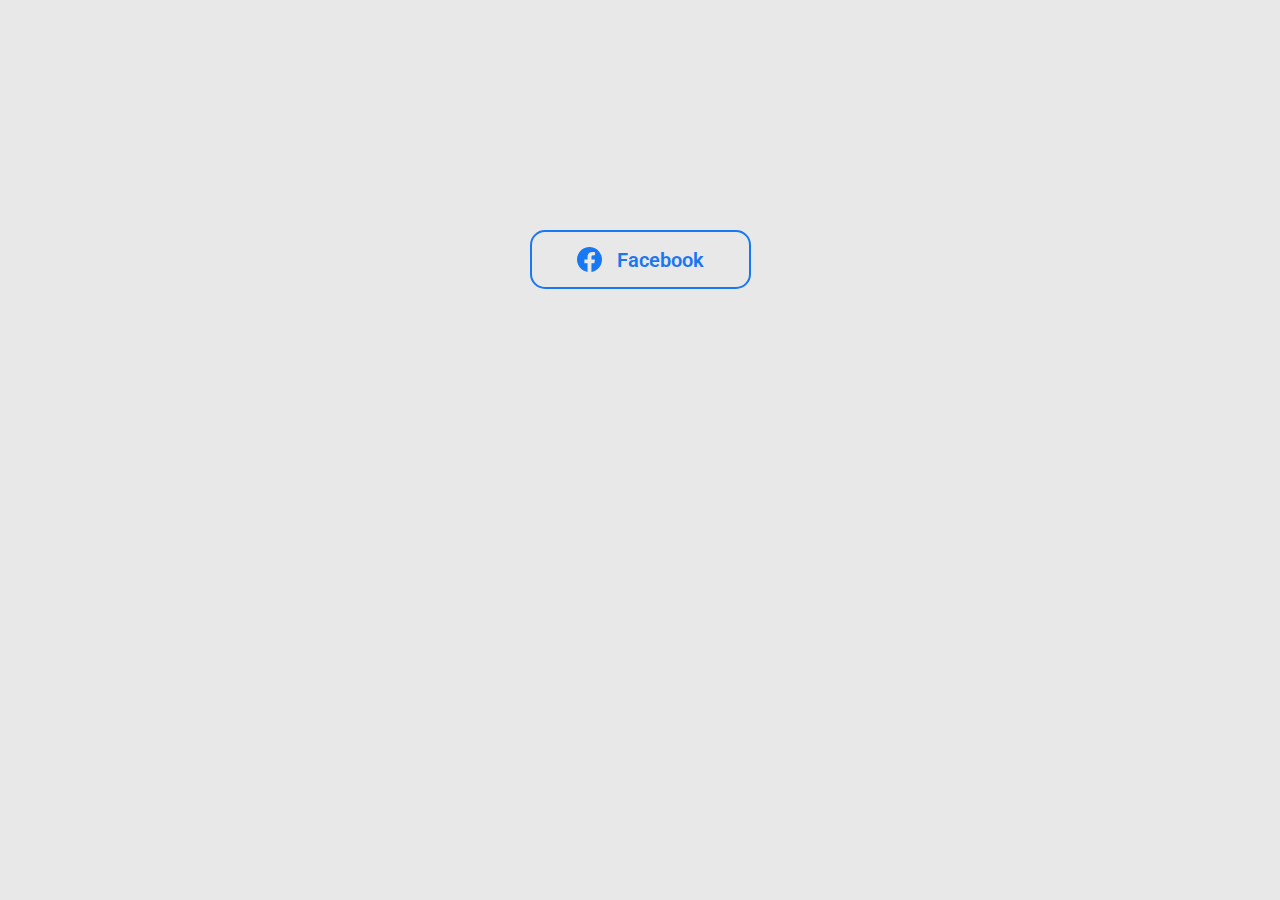
<file: buttons/facebook_button/index.html>
<!DOCTYPE html>
<html>
    <head>
        <link href="style/default-style.css" rel="stylesheet">
        <link href="style/component-style.css" rel="stylesheet">
    </head>
    <body style="background-color: #e8e8e8;">
        <section>
          <a class="social-btn facebook" href="#">
            <svg
              viewBox="0 0 16 16"
              class="bi bi-facebook"
              fill="currentColor"
              height="25"
              width="25"
              xmlns="http://www.w3.org/2000/svg">
              <path
                d="M16 8.049c0-4.446-3.582-8.05-8-8.05C3.58 0-.002 3.603-.002 8.05c0 4.017 2.926 7.347 6.75 7.951v-5.625h-2.03V8.05H6.75V6.275c0-2.017 1.195-3.131 3.022-3.131.876 0 1.791.157 1.791.157v1.98h-1.009c-.993 0-1.303.621-1.303 1.258v1.51h2.218l-.354 2.326H9.25V16c3.824-.604 6.75-3.934 6.75-7.951"
              ></path>
            </svg>
          <p>Facebook</p>
        </a>
        </section>
    </body>
</html>
</file>
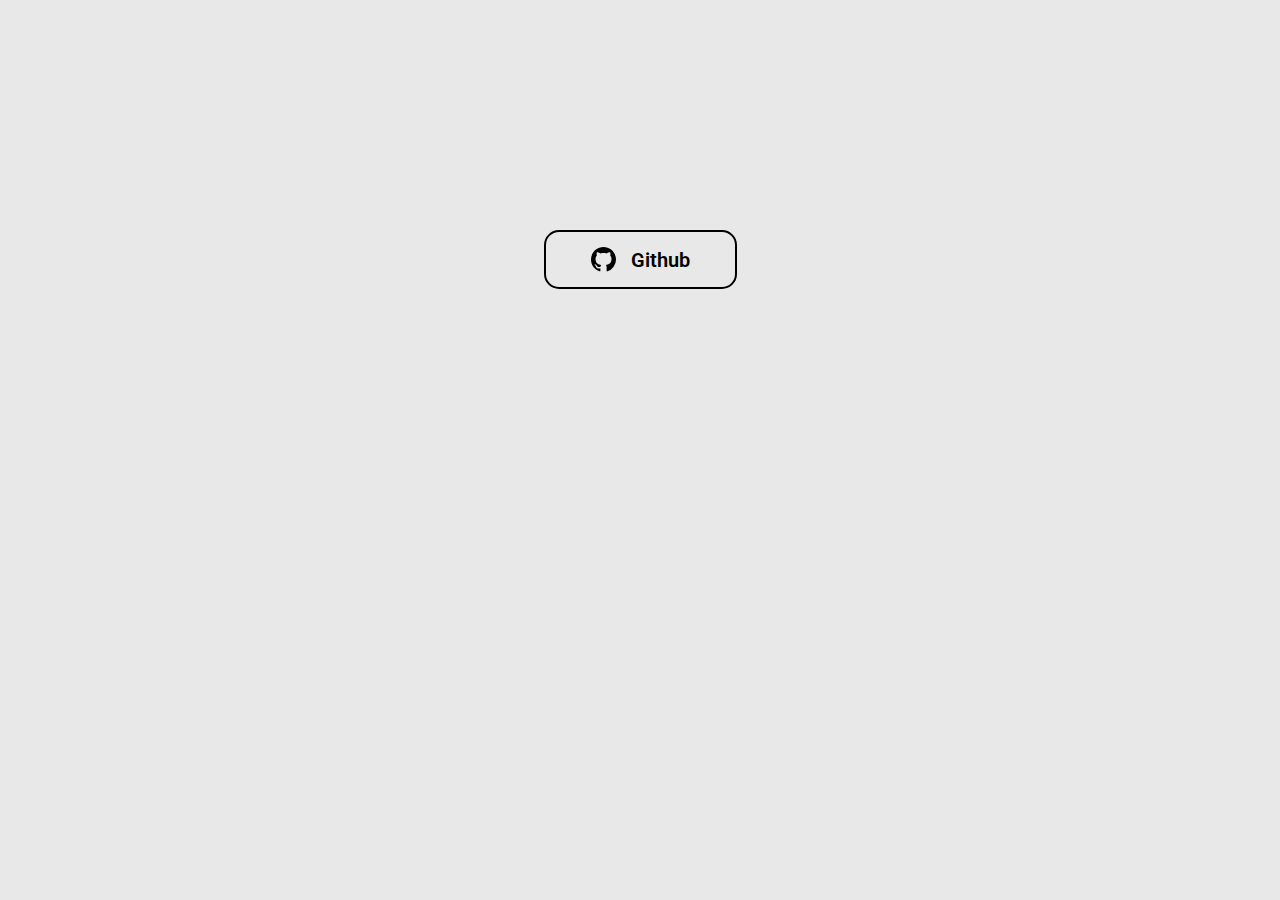
<file: buttons/github_button/index.html>
<!DOCTYPE html>
<html>
    <head>
        <link href="style/default-style.css" rel="stylesheet">
        <link href="style/component-style.css" rel="stylesheet">
    </head>
    <body style="background-color: #e8e8e8;">
        <section>
          <a href="#" class="social-btn github">
            <svg
              viewBox="0 0 16 16"
              class="bi bi-github"
              fill="currentColor"
              height="25"
              width="25"
              xmlns="http://www.w3.org/2000/svg"
            >
              <path
                d="M8 0C3.58 0 0 3.58 0 8c0 3.54 2.29 6.53 5.47 7.59.4.07.55-.17.55-.38 0-.19-.01-.82-.01-1.49-2.01.37-2.53-.49-2.69-.94-.09-.23-.48-.94-.82-1.13-.28-.15-.68-.52-.01-.53.63-.01 1.08.58 1.23.82.72 1.21 1.87.87 2.33.66.07-.52.28-.87.51-1.07-1.78-.2-3.64-.89-3.64-3.95 0-.87.31-1.59.82-2.15-.08-.2-.36-1.02.08-2.12 0 0 .67-.21 2.2.82.64-.18 1.32-.27 2-.27s1.36.09 2 .27c1.53-1.04 2.2-.82 2.2-.82.44 1.1.16 1.92.08 2.12.51.56.82 1.27.82 2.15 0 3.07-1.87 3.75-3.65 3.95.29.25.54.73.54 1.48 0 1.07-.01 1.93-.01 2.2 0 .21.15.46.55.38A8.01 8.01 0 0 0 16 8c0-4.42-3.58-8-8-8"
              ></path>
            </svg>
            <p>Github</p>
          </a>
        </section>
    </body>
</html>
</file>
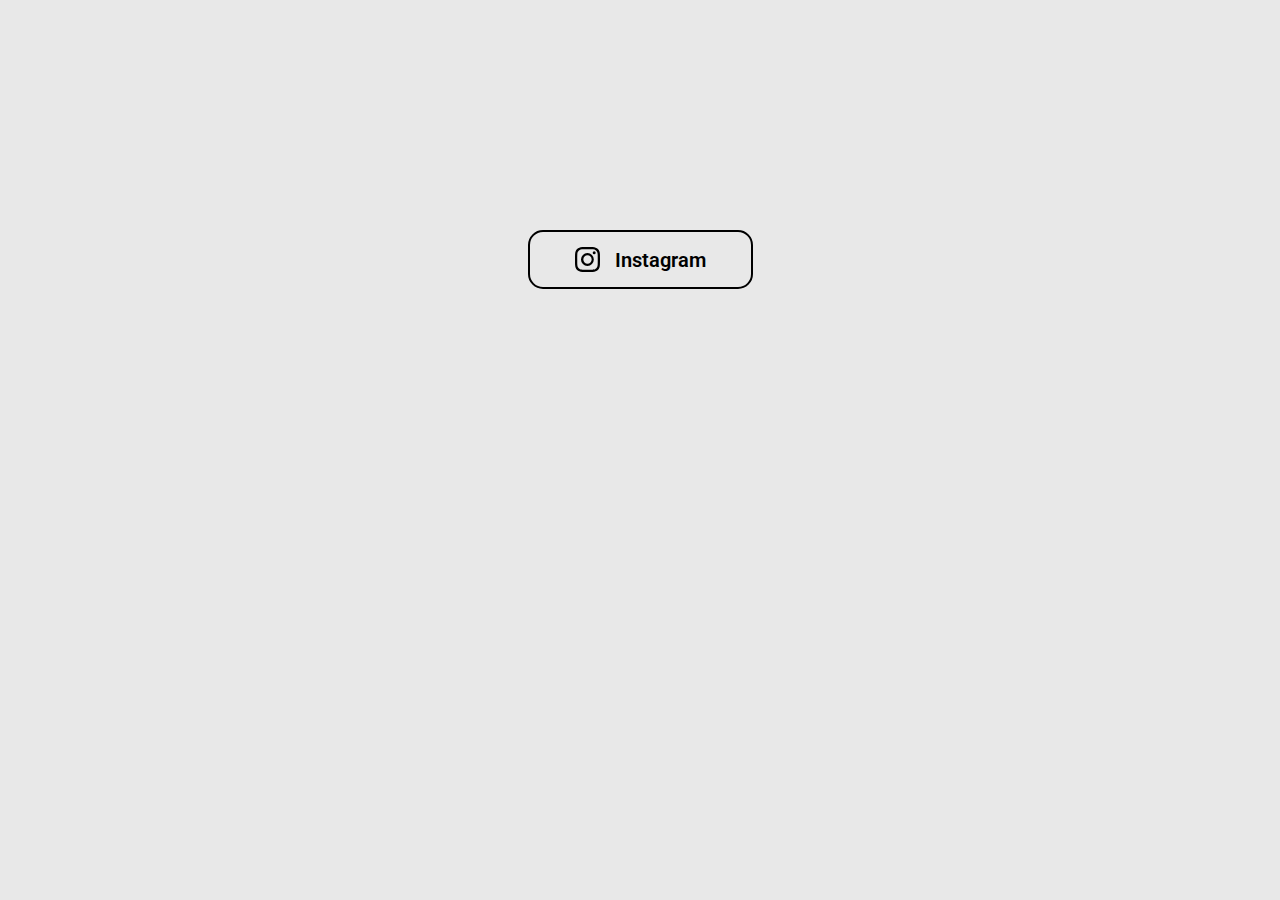
<file: buttons/instagram_button/index.html>
<!DOCTYPE html>
<html>

<head>
  <link href="style/default-style.css" rel="stylesheet">
  <link href="style/component-style.css" rel="stylesheet">
</head>

<body style="background-color: #e8e8e8;">
  <section>
    <a href="#" class="social-btn instagram">
      <svg xmlns="http://www.w3.org/2000/svg" width="25" height="25" fill="currentColor" class="bi bi-instagram"
        viewBox="0 0 16 16">
        <path
          d="M8 0C5.829 0 5.556.01 4.703.048 3.85.088 3.269.222 2.76.42a3.9 3.9 0 0 0-1.417.923A3.9 3.9 0 0 0 .42 2.76C.222 3.268.087 3.85.048 4.7.01 5.555 0 5.827 0 8.001c0 2.172.01 2.444.048 3.297.04.852.174 1.433.372 1.942.205.526.478.972.923 1.417.444.445.89.719 1.416.923.51.198 1.09.333 1.942.372C5.555 15.99 5.827 16 8 16s2.444-.01 3.298-.048c.851-.04 1.434-.174 1.943-.372a3.9 3.9 0 0 0 1.416-.923c.445-.445.718-.891.923-1.417.197-.509.332-1.09.372-1.942C15.99 10.445 16 10.173 16 8s-.01-2.445-.048-3.299c-.04-.851-.175-1.433-.372-1.941a3.9 3.9 0 0 0-.923-1.417A3.9 3.9 0 0 0 13.24.42c-.51-.198-1.092-.333-1.943-.372C10.443.01 10.172 0 7.998 0zm-.717 1.442h.718c2.136 0 2.389.007 3.232.046.78.035 1.204.166 1.486.275.373.145.64.319.92.599s.453.546.598.92c.11.281.24.705.275 1.485.039.843.047 1.096.047 3.231s-.008 2.389-.047 3.232c-.035.78-.166 1.203-.275 1.485a2.5 2.5 0 0 1-.599.919c-.28.28-.546.453-.92.598-.28.11-.704.24-1.485.276-.843.038-1.096.047-3.232.047s-2.39-.009-3.233-.047c-.78-.036-1.203-.166-1.485-.276a2.5 2.5 0 0 1-.92-.598 2.5 2.5 0 0 1-.6-.92c-.109-.281-.24-.705-.275-1.485-.038-.843-.046-1.096-.046-3.233s.008-2.388.046-3.231c.036-.78.166-1.204.276-1.486.145-.373.319-.64.599-.92s.546-.453.92-.598c.282-.11.705-.24 1.485-.276.738-.034 1.024-.044 2.515-.045zm4.988 1.328a.96.96 0 1 0 0 1.92.96.96 0 0 0 0-1.92m-4.27 1.122a4.109 4.109 0 1 0 0 8.217 4.109 4.109 0 0 0 0-8.217m0 1.441a2.667 2.667 0 1 1 0 5.334 2.667 2.667 0 0 1 0-5.334">
        </path>
      </svg>
      <p>Instagram</p>
    </a>

  </section>
</body>

</html>
</file>
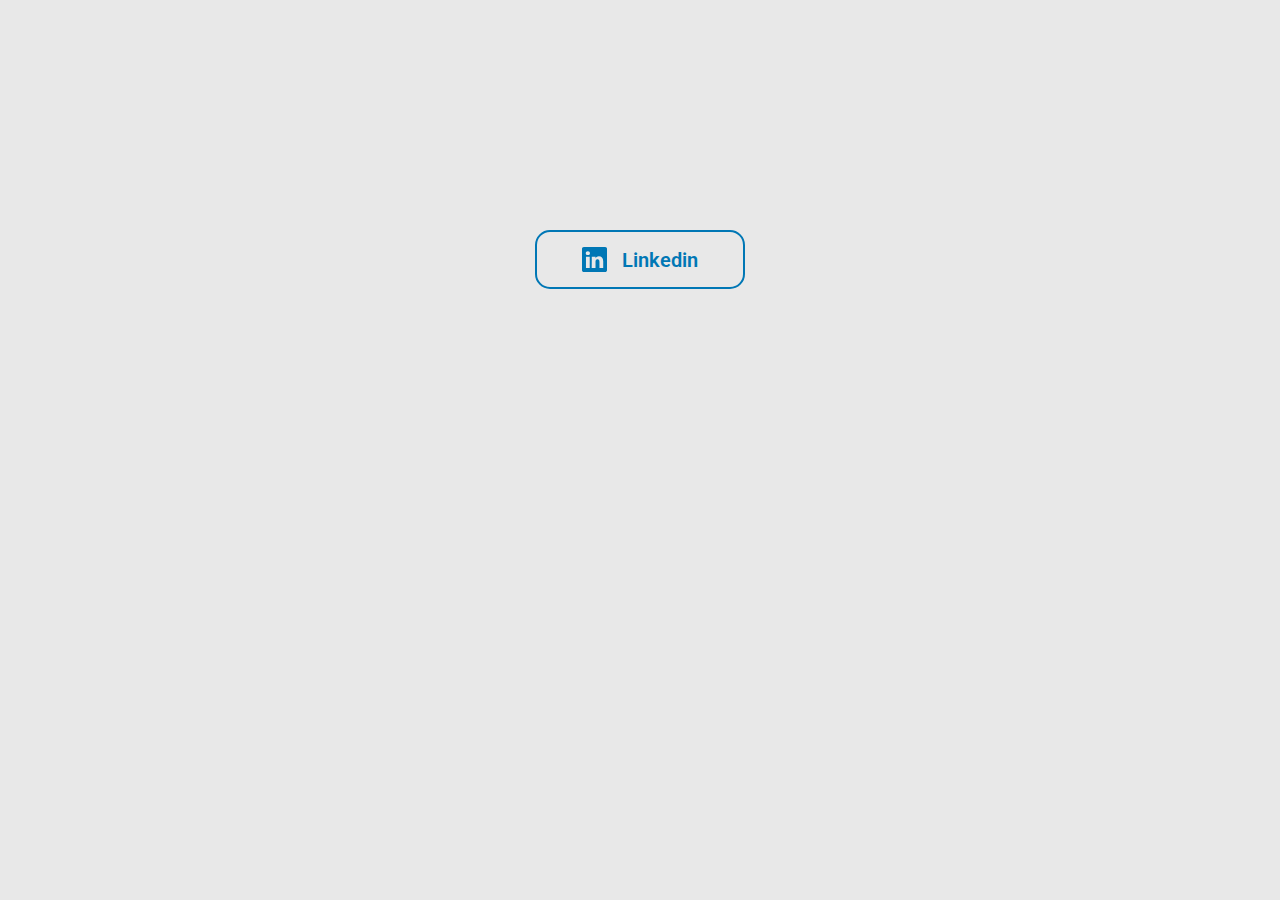
<file: buttons/linkedin_button/index.html>
<!DOCTYPE html>
<html>

<head>
  <link href="style/default-style.css" rel="stylesheet">
  <link href="style/component-style.css" rel="stylesheet">
</head>

<body style="background-color: #e8e8e8;">
  <section>
    <a href="#" class="social-btn linkedin">
      <svg viewBox="0 0 16 16" class="bi bi-linkedin" fill="currentColor" height="25" width="25"
        xmlns="http://www.w3.org/2000/svg">
        <path
          d="M0 1.146C0 .513.526 0 1.175 0h13.65C15.474 0 16 .513 16 1.146v13.708c0 .633-.526 1.146-1.175 1.146H1.175C.526 16 0 15.487 0 14.854zm4.943 12.248V6.169H2.542v7.225zm-1.2-8.212c.837 0 1.358-.554 1.358-1.248-.015-.709-.52-1.248-1.342-1.248S2.4 3.226 2.4 3.934c0 .694.521 1.248 1.327 1.248zm4.908 8.212V9.359c0-.216.016-.432.08-.586.173-.431.568-.878 1.232-.878.869 0 1.216.662 1.216 1.634v3.865h2.401V9.25c0-2.22-1.184-3.252-2.764-3.252-1.274 0-1.845.7-2.165 1.193v.025h-.016l.016-.025V6.169h-2.4c.03.678 0 7.225 0 7.225z">
        </path>
      </svg>
      <p>Linkedin</p>
    </a>
  </section>
</body>

</html>
</file>
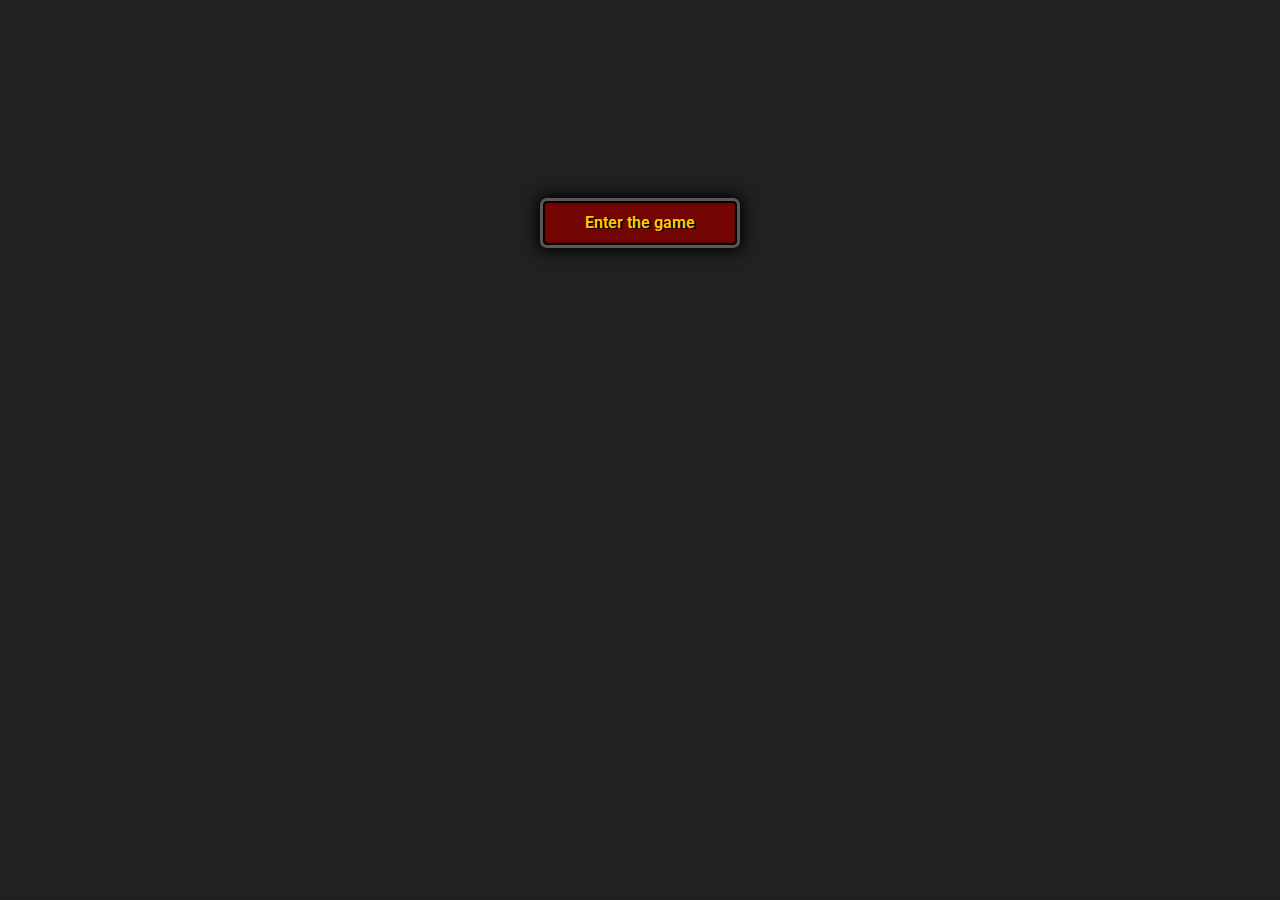
<file: buttons/warcraft_action_button/index.html>
<!DOCTYPE html>
<html>
    <head>
        <link href="style.css" rel="stylesheet">
        <style>
            @import url('https://fonts.googleapis.com/css2?family=Roboto:ital,wght@0,100..900;1,100..900&display=swap');

            * {
                font-family: "Roboto", sans-serif;
            }
        </style>
    </head>
    <body style="background-color: #212121;">
        <center style="padding-top: 15%;">
            <button class="button">Enter the game</button>
        </center>
    </body>
</html>
</file>
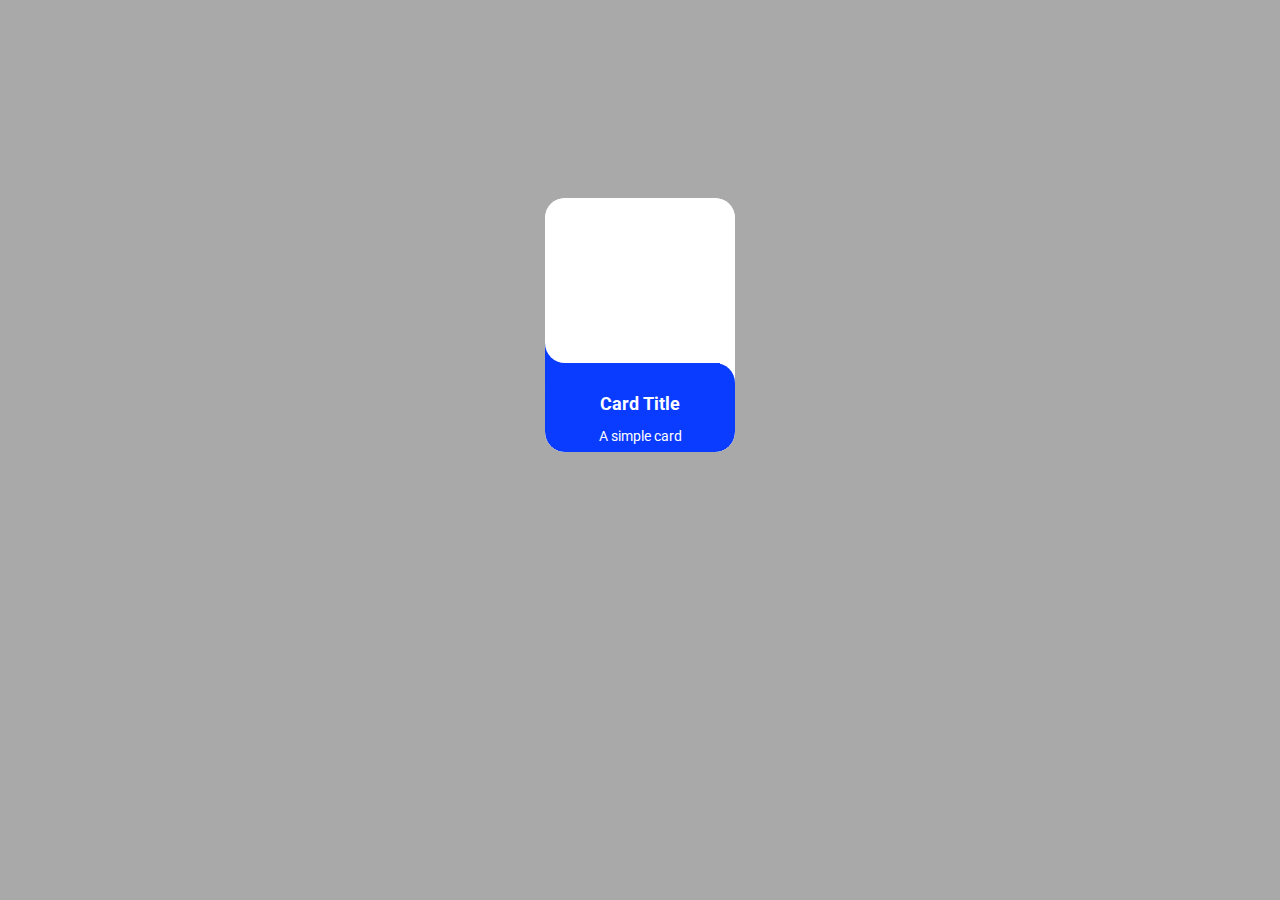
<file: Cards/card_01/index.html>
<!DOCTYPE html>
<html>
    <head>
        <link href="style.css" rel="stylesheet">
        <style>
            @import url('https://fonts.googleapis.com/css2?family=Roboto:ital,wght@0,100..900;1,100..900&display=swap');

            * {
                font-family: "Roboto", sans-serif;
            }
        </style>
    </head>
    <body style="background-color: darkgray;">
        <center style="padding-top: 15%;">
            <div class="card">
                <div class="top-card"></div>
                <div class="bottom-card">
                  <div class="card-content">
                    <span class="card-title">Card Title</span>
                    <p class="card-txt">A simple card</p>
                    <a href="#" class="card-btn">Read More</a>
                  </div>
                </div>
              </div>              
        </center>
    </body>
</html>
</file>
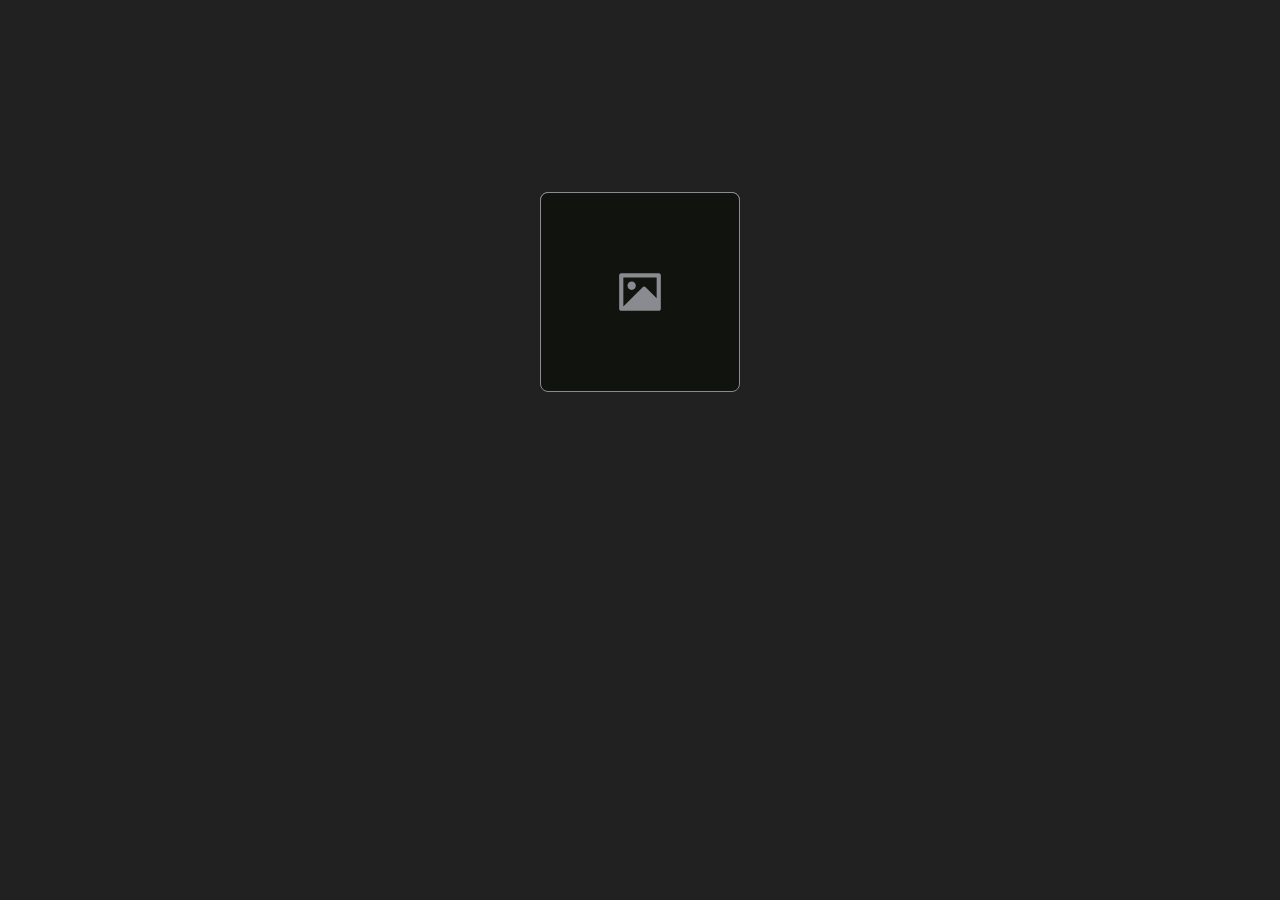
<file: Cards/card_02/index.html>
<!DOCTYPE html>
<html>
    <head>
        <link href="style/default-style.css" rel="stylesheet">
        <link href="style/component-style.css" rel="stylesheet">
    </head>
    <body style="background-color: #212121;">
        <section>
            <div class="card">
                <div class="top-card">
                  <svg viewBox="0 0 24 24" xmlns="http://www.w3.org/2000/svg">
                    <path
                      d="M20 5H4V19L13.2923 9.70649C13.6828 9.31595 14.3159 9.31591 14.7065 9.70641L20 15.0104V5ZM2 3.9934C2 3.44476 2.45531 3 2.9918 3H21.0082C21.556 3 22 3.44495 22 3.9934V20.0066C22 20.5552 21.5447 21 21.0082 21H2.9918C2.44405 21 2 20.5551 2 20.0066V3.9934ZM8 11C6.89543 11 6 10.1046 6 9C6 7.89543 6.89543 7 8 7C9.10457 7 10 7.89543 10 9C10 10.1046 9.10457 11 8 11Z"
                    ></path>
                  </svg>
                </div>
                <div class="bottom-card">
                  <p class="bottom-card-title">Card Title</p>
                  <p class="bottom-card-content">Content</p>
                </div>
              </div>            
        </section>
    </body>
</html>
</file>
<file: buttons/facebook_button/style/default-style.css>
@import url('https://fonts.googleapis.com/css2?family=Roboto:ital,wght@0,100..900;1,100..900&display=swap');

* {
    font-family: "Roboto", sans-serif;
    margin: 0;
    padding: 0;
    box-sizing: border-box;
}

section {
    padding-top: 15%;
    display: flex;
    justify-content: center;
    align-items: center;
}
</file>
<file: buttons/facebook_button/style/component-style.css>
.social-btn {
  color: black;
  text-decoration: none;
  margin: 3%;
  position: relative;
  padding: 15px 45px;
  border-radius: 15px;
  border: 2px solid;
  display: flex;
  align-items: center;
  gap: 15px;
  overflow: hidden;
  transition:
    color 0.3s ease,
    border-color 0.3s ease;
}
.social-btn p {
  font-size: 20px;
  font-weight: 600;
}
.facebook {
  border-color: #1877f2;
  color: #1877f2;
}

.facebook::before {
  content: "";
  position: absolute;
  top: 0;
  left: -100%;
  width: 100%;
  height: 100%;
  background: #1877f2;
  transition: left 0.3s ease;
  z-index: 0;
}

.facebook:hover::before {
  left: 0;
}

.social-btn:hover {
  color: white;
  border-color: white;
}

.social-btn > * {
  position: relative;
  z-index: 1;
}
</file>
<file: buttons/github_button/style/default-style.css>
@import url('https://fonts.googleapis.com/css2?family=Roboto:ital,wght@0,100..900;1,100..900&display=swap');

* {
    font-family: "Roboto", sans-serif;
    margin: 0;
    padding: 0;
    box-sizing: border-box;
}

section {
    padding-top: 15%;
    display: flex;
    justify-content: center;
    align-items: center;
}
</file>
<file: buttons/github_button/style/component-style.css>
.social-btn {
  color: black;
  text-decoration: none;
  margin: 3%;
  position: relative;
  padding: 15px 45px;
  border-radius: 15px;
  border: 2px solid;
  display: flex;
  align-items: center;
  gap: 15px;
  overflow: hidden;
  transition:
    color 0.3s ease,
    border-color 0.3s ease;
}
.social-btn p {
  font-size: 20px;
  font-weight: 600;
}

.github {
  border-color: black;
  color: black;
}

.github::before {
  content: "";
  position: absolute;
  top: 0;
  left: -100%;
  width: 100%;
  height: 100%;
  background: black;
  transition: left 0.3s ease;
  z-index: 0;
}

.github:hover::before {
  left: 0;
}

.social-btn:hover {
  color: white;
  border-color: white;
}

.social-btn > * {
  position: relative;
  z-index: 1;
}
</file>
<file: buttons/instagram_button/style/default-style.css>
@import url('https://fonts.googleapis.com/css2?family=Roboto:ital,wght@0,100..900;1,100..900&display=swap');

* {
    font-family: "Roboto", sans-serif;
    margin: 0;
    padding: 0;
    box-sizing: border-box;
}

section {
    padding-top: 15%;
    display: flex;
    justify-content: center;
    align-items: center;
}
</file>
<file: buttons/instagram_button/style/component-style.css>
.social-btn {
  color: black;
  text-decoration: none;
  margin: 3%;
  position: relative;
  padding: 15px 45px;
  border-radius: 15px;
  border: 2px solid;
  display: flex;
  align-items: center;
  gap: 15px;
  overflow: hidden;
  transition:
    color 0.3s ease,
    border-color 0.3s ease;
}
.social-btn p {
  font-size: 20px;
  font-weight: 600;
}

.instagram::before {
  content: "";
  position: absolute;
  top: 0;
  left: -100%;
  width: 100%;
  height: 100%;
  background: linear-gradient(
    35deg,
    #f58529,
    #feda77,
    #dd2a7b,
    #8134af,
    #515bd4
  );
  transition: left 0.3s ease;
  z-index: 0;
}

.instagram:hover::before {
  left: 0;
}

.social-btn:hover {
  color: black;
  border-color: black;
}

.social-btn > * {
  position: relative;
  z-index: 1;
}
</file>
<file: buttons/linkedin_button/style/default-style.css>
@import url('https://fonts.googleapis.com/css2?family=Roboto:ital,wght@0,100..900;1,100..900&display=swap');

* {
    font-family: "Roboto", sans-serif;
    margin: 0;
    padding: 0;
    box-sizing: border-box;
}

section {
    padding-top: 15%;
    display: flex;
    justify-content: center;
    align-items: center;
}
</file>
<file: buttons/linkedin_button/style/component-style.css>
.social-btn {
  color: black;
  text-decoration: none;
  margin: 3%;
  position: relative;
  padding: 15px 45px;
  border-radius: 15px;
  border: 2px solid;
  display: flex;
  align-items: center;
  gap: 15px;
  overflow: hidden;
  transition:
    color 0.3s ease,
    border-color 0.3s ease;
}

.social-btn p {
  font-size: 20px;
  font-weight: 600;
}

.linkedin {
  border-color: #0077b5;
  color: #0077b5;
}

.linkedin::before {
  content: "";
  position: absolute;
  top: 0;
  left: -100%;
  width: 100%;
  height: 100%;
  background: #1877f2;
  transition: left 0.3s ease;
  z-index: 0;
}

.linkedin:hover::before {
  left: 0;
}

.social-btn:hover {
  color: white;
  border-color: white;
}

.social-btn>* {
  position: relative;
  z-index: 1;
}
</file>
<file: buttons/warcraft_action_button/style.css>
.button {
    cursor: pointer;
    border: solid;
    border-color: #5b5958;
    border-radius: 7px;
    width: 200px;
    height: 50px;
    background-color: #730603;
    color: #ffc900;
    font-size: 1rem;
    font-weight: 600;
    text-shadow: black 2px 1px;
    -web-kit-box-shadow: inset 0px 0px 1.5px 2px #000000, 0px 0px 15px 3px #000000;
    box-shadow: inset 0px 0px 1.5px 2px #000000, 0px 0px 15px 3px #000000;
  }
  .button:hover {
    background-color: #a50000;
  }
</file>
<file: Cards/card_01/style.css>
.card {
    position: relative;
    width: 190px;
    height: 254px;
    background-color: #fff;
    border-radius: 20px;
    /*box-shadow: 0px 5px 5px #313131;*/
    overflow: hidden;
  }
  
  .top-card {
    border-top-left-radius: 20px;
    border-top-right-radius: 20px;
    height: 65%;
    transition: height 0.3s ease;
    background-color: #fff;
  }
  
  .bottom-card {
    border-top-right-radius: 20px;
    border-bottom-left-radius: 20px;
    border-bottom-right-radius: 20px;
    height: 35%;
    transition: height 0.3s ease;
    background-color: #0a3cff;
  }
  
  .bottom-card::before {
    content: "";
    position: absolute;
    background-color: transparent;
    bottom: 89px;
    left: 0;
    height: 50px;
    width: 175px;
    transition: bottom 0.3s ease;
    border-bottom-left-radius: 20px;
    box-shadow: 0 30px 0 0 #0a3cff;
  }
  
  .card-content {
    padding-top: 16%;
    display: flex;
    flex-direction: column;
    justify-content: center;
    align-items: center;
    color: #fff;
  }
  .card-title {
    font-weight: 700;
    font-size: 18px;
  }
  .card-txt {
    font-size: 14px;
  }
  
  .card-btn {
    font-size: 13px;
    margin-top: 8%;
    text-decoration: none;
    color: white;
    background-color: transparent;
    border: solid 2px #fff;
    border-radius: 15px;
    padding: 5%;
  }
  
  .card:hover {
    box-shadow: 0px 2px 2px #0a3bffa1;
    border: solid 1px #0a3cff;
  }
  
  .card:hover .top-card {
    height: 35%;
    transition: height 0.3s ease;
  }
  .card:hover .bottom-card {
    height: 65%;
    transition: height 0.3s ease;
  }
  .card:hover .bottom-card::before {
    bottom: 164px;
    transition: bottom 0.3s ease;
  }
  
  .card-btn:hover {
    color: black;
    background-color: #fff;
    transition: background-color 0.4s ease;
  }
</file>
<file: Cards/card_02/style/default-style.css>
@import url('https://fonts.googleapis.com/css2?family=Roboto:ital,wght@0,100..900;1,100..900&display=swap');

* {
    font-family: "Roboto", sans-serif;
    margin: 0;
    padding: 0;
    box-sizing: border-box;
}

section {
    padding-top: 15%;
    display: flex;
    justify-content: center;
    align-items: center;
}
</file>
<file: Cards/card_02/style/component-style.css>
.card {
  width: 200px;
  height: 150px;
  position: relative;
  color: white;
}

.top-card {
  width: 200px;
  height: 200px;
  background-color: #11140e;
  border: 1px solid #8a8b90;
  border-radius: 8px;
  position: absolute;
  z-index: 1;
  display: flex;
  justify-content: center;
  align-items: center;
}

.top-card svg {
  width: 50px;
  height: 50px;
  fill: #8a8b90;
}

.bottom-card {
  width: 200px;
  height: 120px;
  background-color: #11140e;
  border: 1px solid #8a8b90;
  border-radius: 8px;
  position: relative;
  transition:
    margin-left 0.4s ease-in-out,
    margin-top 0.3s ease-in-out 0.4s;
  padding: 4%;
  padding-top: 45px;
}

.card:hover .bottom-card {
  margin-top: 160px;
  margin-left: 20px;
  transition:
    margin-top 0.4s ease-in-out,
    margin-left 0.3s ease-in-out 0.4s;
}

.bottom-card-title {
  font-size: 20px;
  font-weight: bold;
}

.bottom-card-content {
  font-size: 14px;
}
</file>
